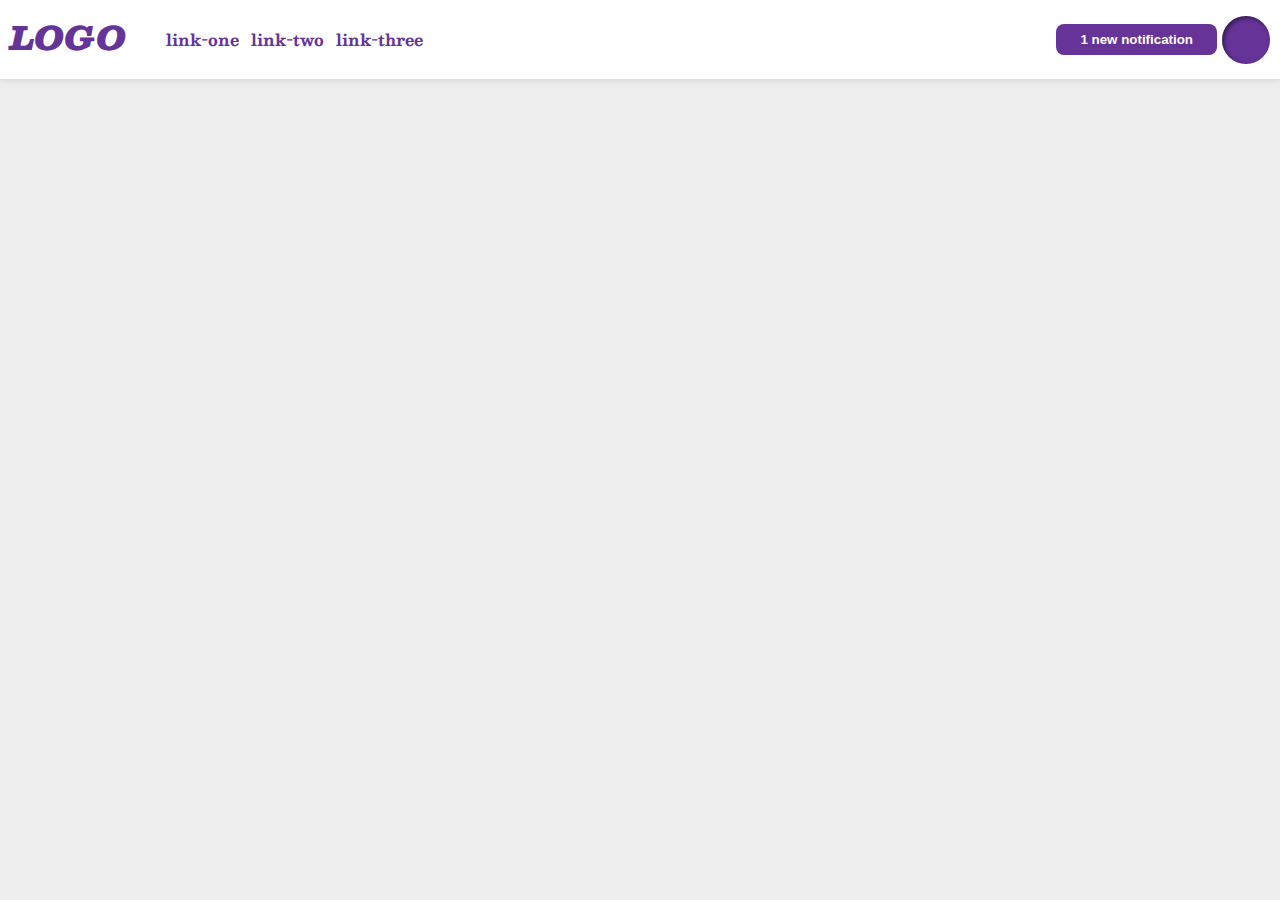
<file: flex/03-flex-header-2/index.html>
<!DOCTYPE html>
<html lang="en">
<head>
  <meta charset="UTF-8">
  <meta http-equiv="X-UA-Compatible" content="IE=edge">
  <meta name="viewport" content="width=device-width, initial-scale=1.0">
  <title>Flex Header 2</title>
  <link rel="stylesheet" href="style.css">
</head>
<body>
  <div class="header">
    <div class="logo_links">
      <div class="logo">
        LOGO
      </div>
      <ul class="links">
        <li><a href="google.com">link-one</a></li>
        <li><a href="google.com">link-two</a></li>
        <li><a href="google.com">link-three</a></li>
      </ul>
      </div>
    <div class="notification_image">
      <button class="notifications">
        1 new notification
      </button>
      <div class="profile-image"></div>  
    </div>
  </div>
</body>
</html>
</file>
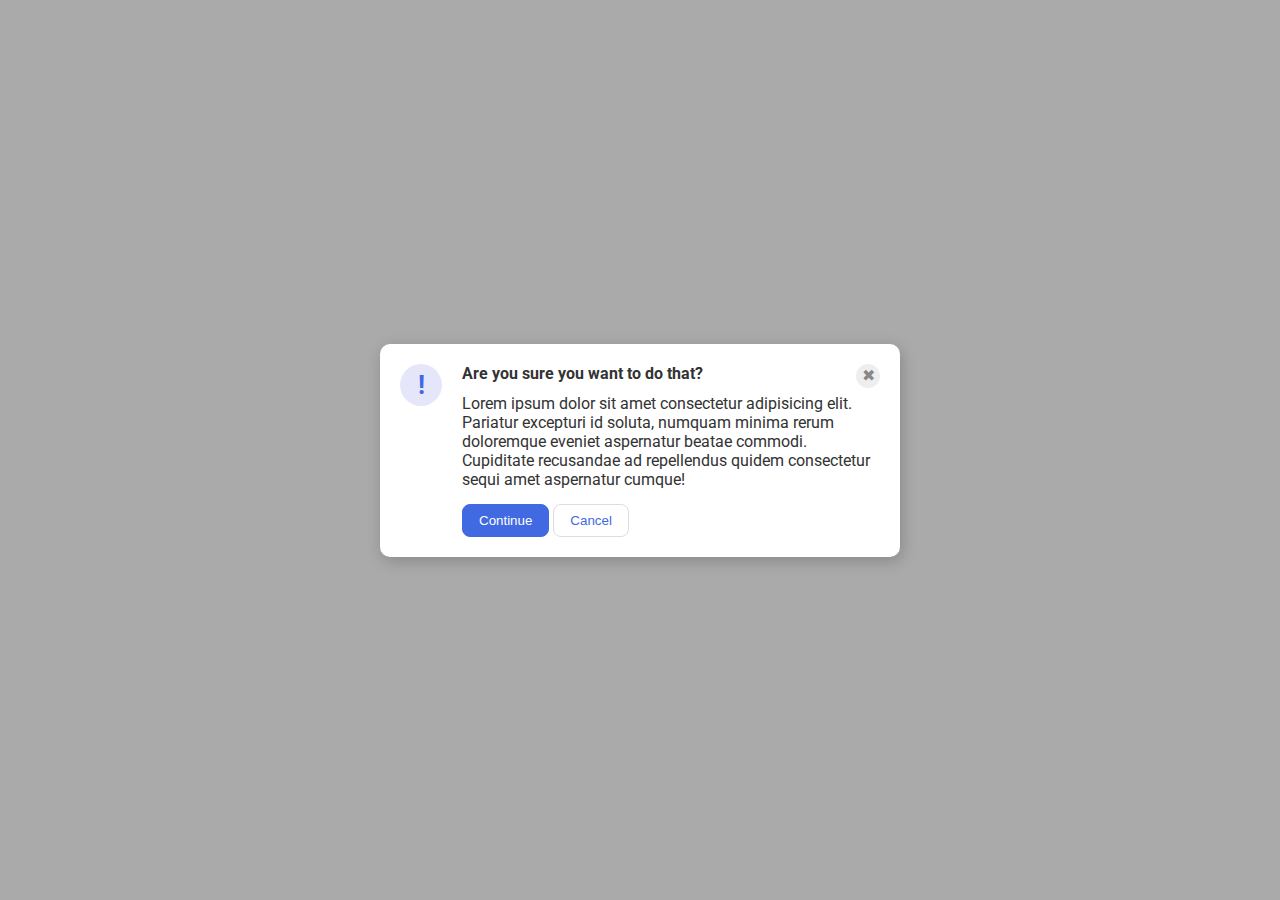
<file: flex/05-flex-modal/index.html>
<!DOCTYPE html>
<html lang="en">
<head>
  <meta charset="UTF-8">
  <meta http-equiv="X-UA-Compatible" content="IE=edge">
  <meta name="viewport" content="width=device-width, initial-scale=1.0">
  <link rel="stylesheet" href="style.css">
  <title>Modal</title>
</head>
<body>
  <div class="modal">
    <div class="container">
      <div class="icon">!</div>
      <div class="info">
        <div class="head_close">
          <div class="header">Are you sure you want to do that?</div>
          <div class="close-button">✖</div>
          </div>
        <div class="text">
          Lorem ipsum dolor sit amet consectetur adipisicing elit.
          Pariatur excepturi id soluta,
          numquam minima rerum doloremque eveniet aspernatur beatae commodi.
          Cupiditate recusandae ad repellendus quidem consectetur sequi amet aspernatur cumque!
        </div>
        <div class="big_buttons">
          <button class="continue">Continue</button>
          <button class="cancel">Cancel</button>  
        </div>
      </div>
    </div>
  </div>
</body>
</html>
</file>
<file: flex/03-flex-header-2/style.css>
/* this is some magical font-importing.  
you'll learn about it later. */
@import url('https://fonts.googleapis.com/css2?family=Besley:ital,wght@0,400;1,900&display=swap');

body {
  margin: 0;
  background: #eee;
  font-family: Besley, serif;
}

.header {
  padding: 10px;
  background: white;
  border-bottom: 1px solid #ddd;
  box-shadow: 0 0 8px rgba(0,0,0,.1);
  display: flex;
  justify-content: space-between;
}

.logo_links {
  display: flex;
  justify-content: space-between
}

.links {
  display: flex;
  justify-content: space-between;
  gap: 12px;
  font-weight: bold;
 
}

.notification_image {
  display: flex;
  justify-content: space-between;
  align-items: center;
  gap: 5px
}

.profile-image {
  background: rebeccapurple;
  box-shadow: inset 2px 2px 4px rgba(0,0,0,.5);
  border-radius: 50%;
  width: 48px;
  height:  48px;
}

.logo {
  color: rebeccapurple;
  font-size: 32px;
  font-weight: 900;
  font-style: italic;
}

button {
  border: none;
  border-radius: 8px;
  background: rebeccapurple;
  color: white;
  padding: 8px 24px;
  font-weight: bold;
}

a {
  /* this removes the line under our links */
  text-decoration: none;
  color: rebeccapurple;
}

ul {
  list-style-type: none;
}
</file>
<file: flex/05-flex-modal/style.css>
@import url('https://fonts.googleapis.com/css2?family=Roboto:wght@400;700&display=swap');

html, body {
  height: 100%;
}

body {
  font-family: Roboto, sans-serif;
  margin: 0;
  background: #aaa;
  color: #333;
  /* I'll give you this one for free lol */
  display: flex;
  align-items: center;
  justify-content: center;
}

.modal {
  background: white;
  width: 480px;
  border-radius: 10px;
  box-shadow: 2px 4px 16px rgba(0,0,0,.2);
  padding: 20px;
}

.container {
  display: flex;
  justify-content: space-around;
  gap: 20px;
}

.icon {
  color: royalblue;
  font-size: 26px;
  font-weight: 700;
  background: lavender;
  width: 42px;
  height: 42px;
  border-radius: 50%;
  display: flex;
  align-items: center;
  justify-content: center;
  flex-shrink: 0;
}

.head_close {
  display: flex;
  justify-content: space-between;
  align-items: self-start;
}

.header {
  font-weight: bold;
}
.text {
  margin-top: 6px;
  margin-bottom: 15px;
}

.close-button {
  background: #eee;
  border-radius: 50%;
  color: #888;
  font-weight: 400;
  font-size: 16px;
  height: 24px;
  width: 24px;
  display: flex;
  align-items: center;
  justify-content: center;
}

button {
  padding: 8px 16px;
  border-radius: 8px;
}

button.continue {
  background: royalblue;
  border: 1px solid royalblue;
  color: white;
}

button.cancel {
  background: white;
  border: 1px solid #ddd;
  color: royalblue;
}
</file>
